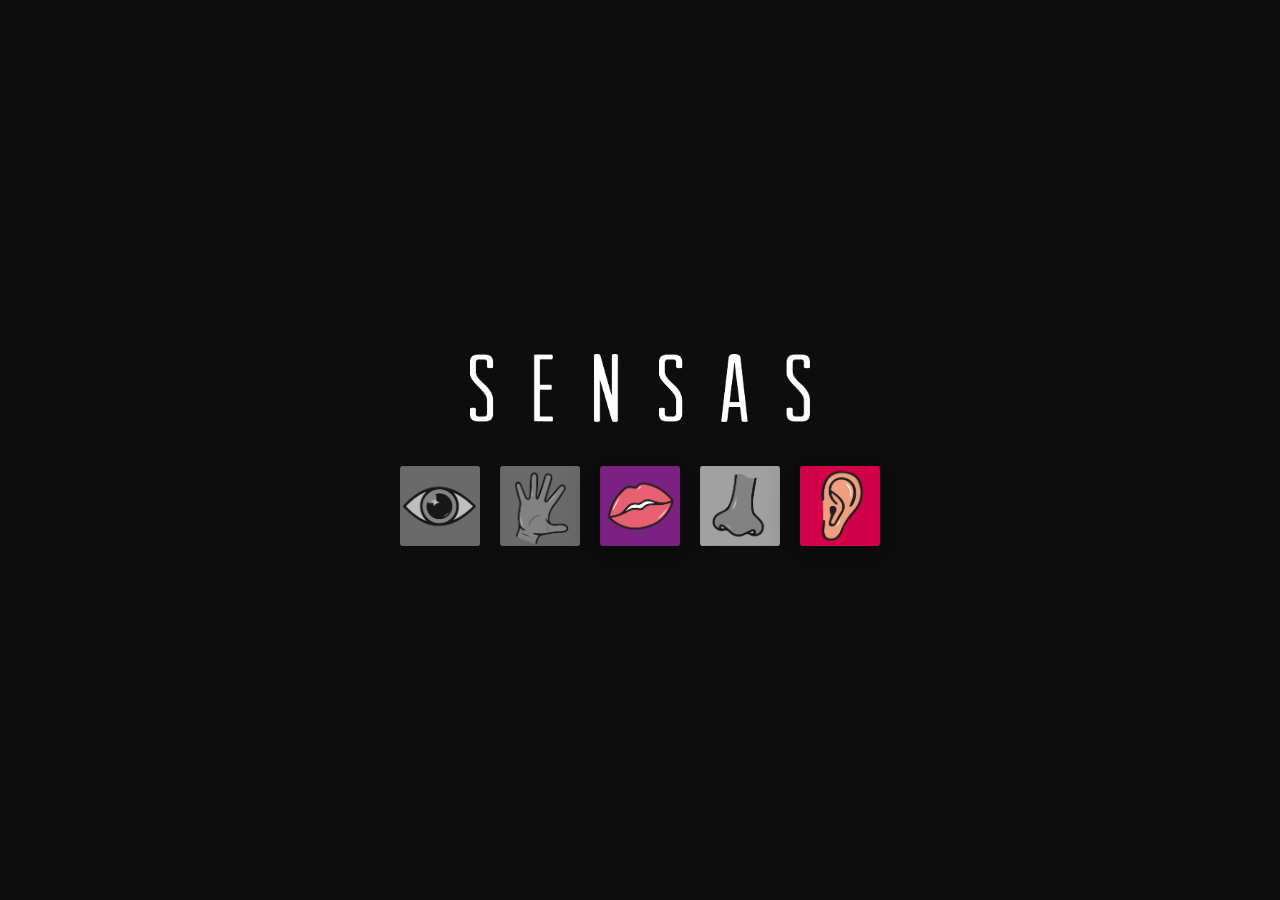
<file: index.html>
<!DOCTYPE html>
<html lang="fr">
<head>
  <meta charset="UTF-8">
  <meta name="viewport" content="width=device-width, initial-scale=1.0, maximum-scale=1.0">
  <title>Sensas · Outils GM</title>
  <link rel="stylesheet" href="style-commun.css">
  <style>
    body { overflow: hidden; }

    .main-wrap {
      display: flex;
      flex-direction: column;
      align-items: center;
      justify-content: center;
      min-height: 100vh;
      gap: 44px;
      padding: 24px;
    }

    /* Logo cropé — grand, texte SENSAS uniquement */
    .main-logo {
      width: min(80vw, 340px);
      height: auto;
      object-fit: contain;
      display: block;
    }

    /* Rang des sens */
    .tools-row {
      display: flex;
      align-items: center;
      justify-content: center;
      gap: 20px;
      flex-wrap: wrap;
    }

    /* Bouton actif */
    .tool-btn {
      background: none;
      border: none;
      padding: 0;
      cursor: pointer;
      -webkit-tap-highlight-color: transparent;
      outline: none;
      display: flex;
      align-items: center;
      justify-content: center;
      transition: transform .18s cubic-bezier(.16,1,.3,1), opacity .18s;
    }
    .tool-btn:hover  { transform: scale(1.1); }
    .tool-btn:active { transform: scale(.93); opacity: .7; }
    .tool-btn img {
      width: 80px;
      height: 80px;
      object-fit: contain;
      display: block;
      filter: drop-shadow(0 6px 18px rgba(0,0,0,.45));
    }

    /* Bouton inactif — N&B 75% */
    .tool-btn-soon {
      background: none;
      border: none;
      padding: 0;
      cursor: pointer;
      -webkit-tap-highlight-color: transparent;
      outline: none;
      display: flex;
      align-items: center;
      justify-content: center;
    }
    .tool-btn-soon img {
      width: 80px;
      height: 80px;
      object-fit: contain;
      display: block;
      filter: grayscale(100%) brightness(.75);
      transition: filter .15s;
    }
    .tool-btn-soon:hover img { filter: grayscale(100%) brightness(.92); }

    /* Animation shake */
    @keyframes shake {
      0%   { transform: translateX(0); }
      15%  { transform: translateX(-9px) rotate(-4deg); }
      35%  { transform: translateX(9px)  rotate(4deg); }
      55%  { transform: translateX(-6px) rotate(-2deg); }
      72%  { transform: translateX(5px)  rotate(2deg); }
      85%  { transform: translateX(-3px); }
      100% { transform: translateX(0); }
    }
    .tool-btn-soon.shaking img {
      animation: shake .45s cubic-bezier(.36,.07,.19,.97) both;
    }

    /* Overlay splash */
    #splash {
      position: fixed;
      inset: 0;
      z-index: 999;
      pointer-events: none;
      opacity: 0;
    }
    #splash.go {
      pointer-events: auto;
      animation: splash-in .42s cubic-bezier(.16,1,.3,1) forwards;
    }
    @keyframes splash-in {
      0%   { opacity: 0; transform: scale(.4); border-radius: 50%; }
      60%  { opacity: 1; transform: scale(1.6); border-radius: 20%; }
      100% { opacity: 1; transform: scale(3);   border-radius: 0; }
    }
  </style>
</head>
<body>

<div id="splash"></div>

<div class="main-wrap">

  <!-- Logo cropé : texte SENSAS uniquement -->
  <img src="images/logocrop.webp" alt="Sensas" class="main-logo"
       onerror="this.style.display='none'">

  <div class="tools-row">

    <!-- Oeil — bientôt -->
    <button class="tool-btn-soon" onclick="shake(this)" aria-label="Bientôt disponible">
      <img src="images/sens/oeil.png" alt="Oeil">
    </button>

    <!-- Main — bientôt -->
    <button class="tool-btn-soon" onclick="shake(this)" aria-label="Bientôt disponible">
      <img src="images/sens/main.png" alt="Main">
    </button>

    <!-- Bouche — actif — violet #9333c8 (= --accent gout) -->
    <button class="tool-btn" onclick="navigate('gout.html', '#9333c8')" aria-label="Salle des Goûts">
      <img src="images/sens/bouche.png" alt="Bouche">
    </button>

    <!-- Nez — bientôt -->
    <button class="tool-btn-soon" onclick="shake(this)" aria-label="Bientôt disponible">
      <img src="images/sens/nez.png" alt="Nez">
    </button>

    <!-- Oreille — actif — rouge #c0152a (= --accent ouie) -->
    <button class="tool-btn" onclick="navigate('ouie.html', '#c0152a')" aria-label="Salle des Mimes">
      <img src="images/sens/oreille.png" alt="Oreille">
    </button>

  </div>

</div>

<script>
function navigate(url, color) {
  var splash = document.getElementById('splash');
  splash.style.background = color;
  splash.classList.add('go');
  setTimeout(function() { window.location.href = url; }, 380);
}

function shake(btn) {
  btn.classList.remove('shaking');
  void btn.offsetWidth;
  btn.classList.add('shaking');
  btn.addEventListener('animationend', function() {
    btn.classList.remove('shaking');
  }, { once: true });
}
</script>

</body>
</html>
</file>
<file: style-commun.css>
/* ═══════════════════════════════════════════════════════
   style-commun.css — Sensas Outils GM
   Styles partagés entre tous les ateliers (Goût, Ouïé…)
   ═══════════════════════════════════════════════════════ */

/* ── Fonts ── */
@font-face {
  font-family: 'Cubano';
  src: url('https://fonts.cdnfonts.com/s/15011/Cubano.woff') format('woff');
  font-weight: 400;
  font-display: swap;
}

/* ── Reset ── */
*, *::before, *::after { box-sizing: border-box; margin: 0; padding: 0; }

/* ── Tokens communs ── */
:root {
  --bg:           #0e0d0d;
  --surface:      #181516;
  --surface2:     #211d1f;
  --border:       rgba(255,255,255,0.09);
  --border-strong:rgba(255,255,255,0.16);
  --text:         #f0ecf2;
  --muted:        #8a7f8e;
  --radius:       12px;
  --font-display: 'Cubano', 'Montserrat', sans-serif;
  --font-body:    'Montserrat', -apple-system, sans-serif;
  /* accent : surchargé par chaque style-{sens}.css */
  --accent:       #888;
  --accent-dim:   #555;
  --accent-soft:  rgba(136,136,136,0.14);
}

body {
  font-family: var(--font-body);
  background: var(--bg);
  color: var(--text);
  min-height: 100vh;
  -webkit-font-smoothing: antialiased;
  overflow-x: hidden;
}

/* ── Écrans ── */
.screen { display: none; flex-direction: column; min-height: 100vh; }
.screen.active { display: flex; }

/* ── Topbar ── */
.topbar {
  display: flex;
  align-items: center;
  justify-content: space-between;
  padding: 12px 16px;
  background: rgba(14,13,13,.94);
  backdrop-filter: blur(10px);
  border-bottom: 1px solid var(--border);
  position: sticky;
  top: 0;
  z-index: 10;
  flex-shrink: 0;
}
.topbar span { font-weight: 700; font-size: .95rem; }
.btn-back {
  background: none; border: none;
  color: var(--accent);
  font-size: .9rem; font-weight: 700;
  cursor: pointer; padding: 6px 0;
  font-family: var(--font-body);
}

/* ── Contenu ── */
.content {
  flex: 1;
  padding: 20px;
  max-width: 480px;
  margin: 0 auto;
  width: 100%;
}

/* ── Accueil ── */
.home-wrap {
  display: flex;
  flex-direction: column;
  justify-content: center;
  min-height: 100vh;
  padding: 40px 24px;
  max-width: 480px;
  margin: 0 auto;
  width: 100%;
}
.home-hero {
  display: flex;
  flex-direction: column;
  align-items: center;
  text-align: center;
  margin-bottom: 28px;
  gap: 10px;
}
.home-sense-img {
  width: 120px;
  height: 120px;
  border-radius: 22px;
  object-fit: cover;
  border: 1px solid var(--border-strong);
  box-shadow: 0 12px 32px rgba(0,0,0,.45);
}
.home-hero h1 {
  font-family: var(--font-display);
  font-size: clamp(2rem, 8vw, 2.8rem);
  letter-spacing: .06em;
  color: var(--text);
  line-height: 1;
}
.home-hero p {
  font-size: 11px;
  font-weight: 600;
  letter-spacing: .16em;
  text-transform: uppercase;
  color: var(--muted);
}

/* ── Boutons ── */
.btn {
  display: block;
  width: 100%;
  padding: 18px 20px;
  margin: 9px 0;
  border: none;
  border-radius: 16px;
  font-family: var(--font-display);
  font-size: .97rem;
  letter-spacing: .04em;
  cursor: pointer;
  text-align: center;
  transition: transform .1s, opacity .1s;
}
.btn:active { transform: scale(.98); opacity: .85; }
.btn-primary {
  background: linear-gradient(160deg, var(--accent) 0%, var(--accent-dim) 100%);
  color: #fff;
  box-shadow: 0 8px 22px var(--accent-soft);
}
.btn-secondary {
  background: var(--surface2);
  color: var(--text);
  border: 1px solid var(--border-strong);
}

/* ── Tabs éditeur ── */
.tabs { display: flex; gap: 6px; margin-bottom: 20px; }
.tab {
  flex: 1;
  padding: 9px 4px;
  border: 1px solid var(--border);
  border-radius: 10px;
  background: var(--surface);
  color: var(--muted);
  font-weight: 700;
  font-size: .78rem;
  cursor: pointer;
  text-align: center;
  font-family: var(--font-body);
  transition: border-color .15s, color .15s, background .15s;
}
.tab.on { border-color: var(--accent); color: var(--accent); background: var(--accent-soft); }
.epanel { display: none; }
.epanel.on { display: block; }

/* ── Inputs ── */
.einput {
  width: 100%;
  padding: 10px 12px;
  background: var(--surface2);
  border: 1px solid var(--border);
  border-radius: 8px;
  color: var(--text);
  font-size: .93rem;
  font-family: var(--font-body);
}
.einput:focus { outline: 2px solid var(--accent); border-color: transparent; }
select.einput option { background: var(--surface2); }
label { display: block; font-size: .83rem; color: var(--muted); margin: 12px 0 4px; }

.diff-selector { display: flex; gap: 8px; margin-bottom: 4px; }
.diff-btn {
  flex: 1; padding: 8px 4px;
  border: 1px solid var(--border);
  border-radius: 8px;
  background: var(--surface2);
  color: var(--muted);
  font-size: .88rem; font-weight: 700;
  cursor: pointer;
  transition: all .15s;
}
.diff-btn.active { background: var(--accent); border-color: var(--accent); color: #fff; }

/* ── Notices ── */
.notice { border-radius: 8px; padding: 10px 14px; font-size: .85rem; margin-bottom: 10px; display: none; }
.n-ok  { background: #0f2d1a; border: 1px solid #1f5c35; color: #4ade80; }
.n-err { background: #3b2700; border: 1px solid #7a4d00; color: #fbbf24; }

/* ── Listes locales ── */
.local-item {
  display: flex;
  align-items: center;
  justify-content: space-between;
  gap: 8px;
  background: var(--surface);
  border: 1px solid var(--border);
  border-radius: 10px;
  padding: 12px 14px;
  margin: 6px 0;
}
.mli-label { font-size: .9rem; font-weight: 700; }
.mli-meta  { font-size: .78rem; color: var(--muted); margin-top: 2px; }
.mli-kw    { font-size: .82rem; color: var(--accent); font-weight: 700; }
.btn-del {
  background: none;
  border: none;
  color: var(--muted);
  font-size: 1.2rem;
  cursor: pointer;
  padding: 2px 6px;
  border-radius: 6px;
  transition: color .15s, background .15s;
}
.btn-del:hover { color: #f87171; background: #3b1212; }
.list-empty { color: var(--muted); font-size: .88rem; padding: 14px 0; }
.list-hint  { font-size: .83rem; color: var(--muted); margin-bottom: 10px; }

/* ── Export ── */
.exp-box {
  background: var(--surface2);
  border: 1px solid var(--border);
  border-radius: var(--radius);
  padding: 12px;
  font-family: monospace;
  font-size: .71rem;
  white-space: pre-wrap;
  word-break: break-all;
  max-height: 260px;
  overflow-y: auto;
  color: var(--muted);
  margin-top: 10px;
}
.fbm { font-size: .83rem; text-align: center; min-height: 20px; margin: 6px 0; }

/* ── Chips filtres ── */
.chip {
  display: inline-flex;
  align-items: center;
  padding: 4px 12px;
  border-radius: 9999px;
  font-size: 11px;
  font-weight: 600;
  background: var(--surface2);
  color: var(--muted);
  border: 1px solid var(--border);
  cursor: pointer;
  white-space: nowrap;
  transition: background .15s, color .15s, border-color .15s;
}
.chip.active { background: var(--accent); color: #fff; border-color: var(--accent); }
.chips { display: flex; flex-wrap: wrap; gap: 5px; }
.filter-row {
  display: flex;
  align-items: flex-start;
  gap: 8px;
  flex-wrap: wrap;
}
.filter-label {
  font-size: 11px;
  color: var(--muted);
  text-transform: uppercase;
  letter-spacing: .07em;
  min-width: 68px;
  padding-top: 4px;
}

/* ── Scrollbar ── */
::-webkit-scrollbar { width: 4px; }
::-webkit-scrollbar-track { background: transparent; }
::-webkit-scrollbar-thumb { background: var(--border-strong); border-radius: 4px; }
</file>
